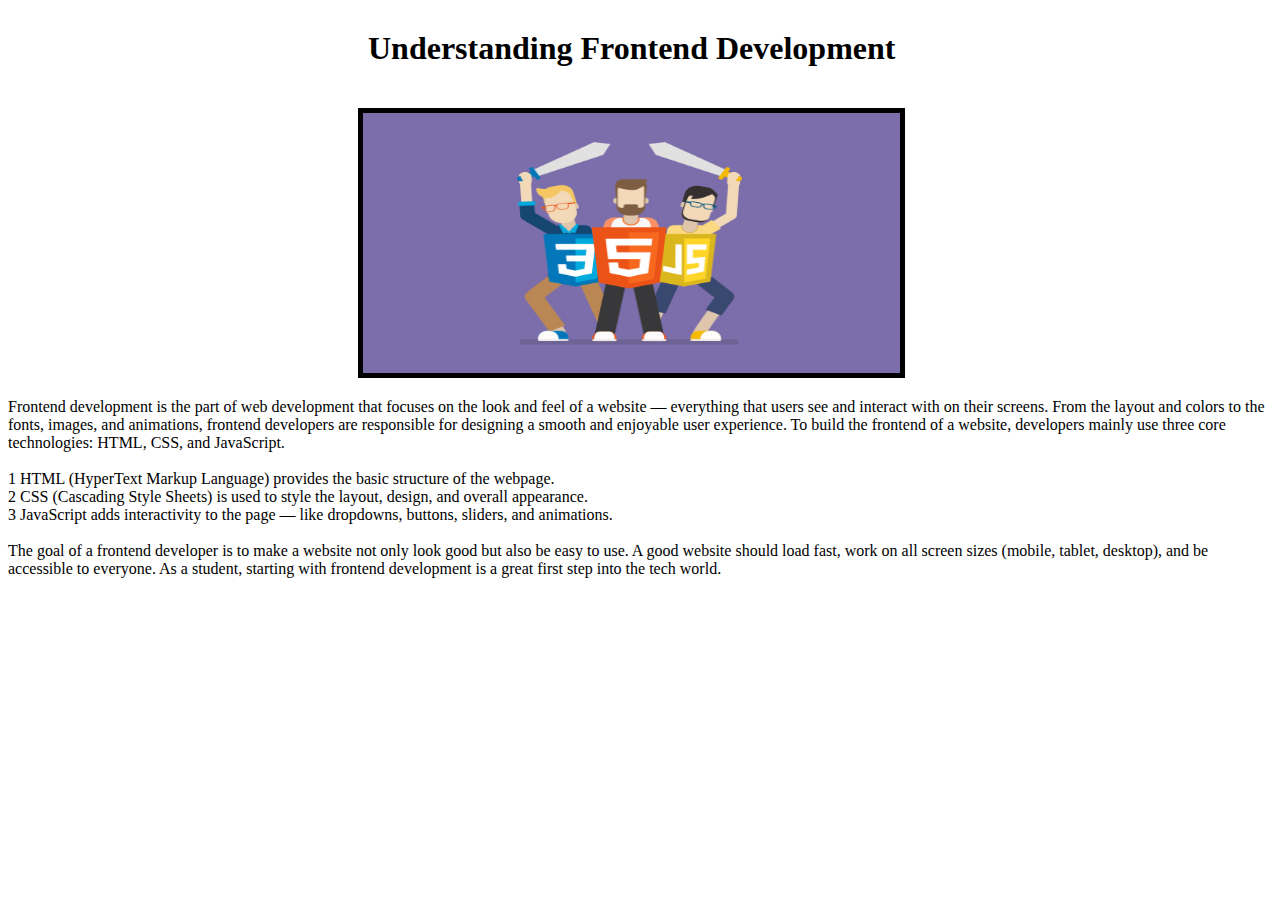
<file: Day 1/index.html>
<!DOCTYPE html>
<html lang="en">
<head>
    <meta charset="UTF-8">
    <meta name="viewport" content="width=device-width, initial-scale=1.0">
    <!--title of website-->
    <title>Hello Frontend!</title>
</head>
<body>
    <!--heading of content-->
    <h1 style="margin-left: 360px; margin-right: 350px; margin-top: 30px; color: rgb(0, 0, 0);">Understanding Frontend Development</h1>
    <!--image-->
    <img src="img1.jpg" alt="image" style="border: 5px solid black; margin-right: 350px; margin-left: 350px; margin-top: 20px; height: 260px; width:537px">
    <!--paragraph-->
    <p>Frontend development is the part of web development that focuses on the look and feel of a website — everything that users see and interact with on their screens. 
    From the layout and colors to the fonts, images, and animations, frontend developers are responsible for designing a smooth and enjoyable user experience.
    To build the frontend of a website, developers mainly use three core technologies: HTML, CSS, and JavaScript.<br><br>
    1 HTML (HyperText Markup Language) provides the basic structure of the webpage. <br>
    2 CSS (Cascading Style Sheets) is used to style the layout, design, and overall appearance. <br>
    3 JavaScript adds interactivity to the page — like dropdowns, buttons, sliders, and animations. <br><br>
    The goal of a frontend developer is to make a website not only look good but also be easy to use. 
    A good website should load fast, work on all screen sizes (mobile, tablet, desktop), and be accessible to everyone.
    As a student, starting with frontend development is a great first step into the tech world.
    </p>
</body>
</html>
</file>
